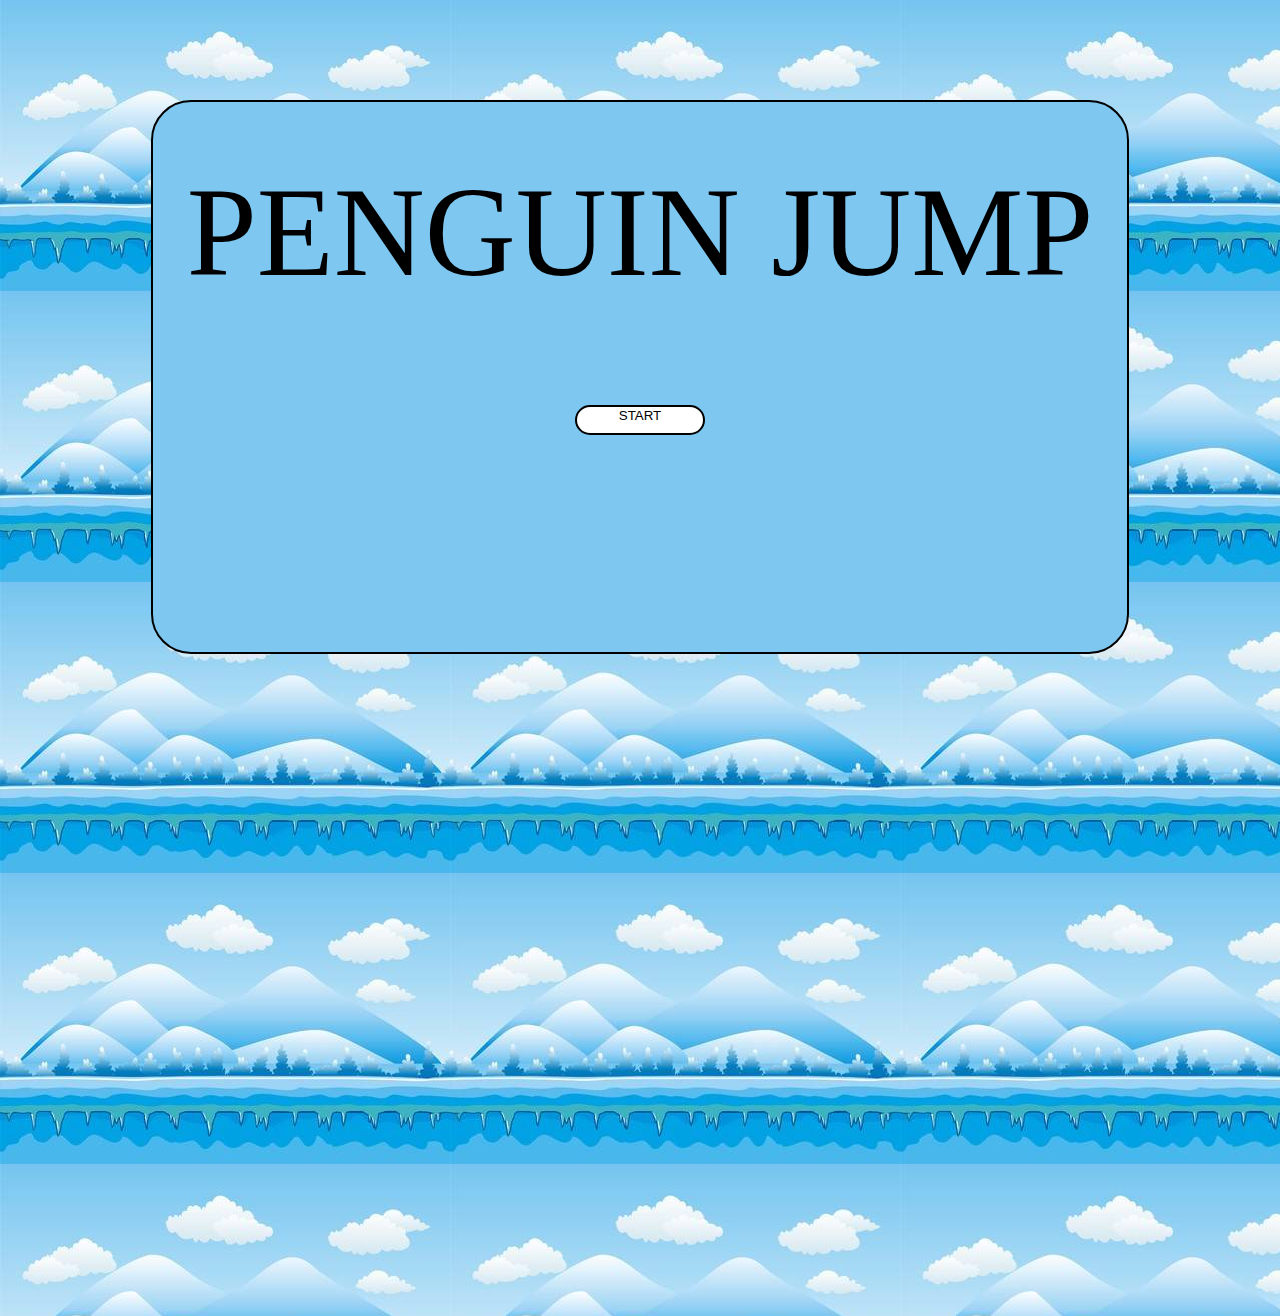
<file: index.html>
<!DOCTYPE html>
<html lang="en">

<head>
    <meta charset="UTF-8">
    <meta name="viewport" content="width=device-width, initial-scale=1.0">
    <meta http-equiv="X-UA-Compatible" content="ie=edge">
    <title>Penguin Jump</title>

    <link rel="stylesheet" href="./css/style.css">
</head>

<body>


    <section class="game-start">

        <p>PENGUIN JUMP</p>
        <button class="start">START</button>


    </section>
    <header>
        <h1>Penguin Jump</h1>
        <div class="scorebox">
            <h2>Score</h2>
            <h3 class="score">0</h3>
        </div>
    </header>
    <div class="general">
        <canvas class="canvas" width="1200" height="550" style=" border: black 2px solid ">

        </canvas>
        <section class="game-end">

            <div class="final-screen-first">
                <!-- <h2>You Win !</h2> -->
                <!-- <img class="win" src="./images/win-screen.png" alt="" /> -->
                <a href="https://harnitks.github.io/Penguin-Jump/"><button class="restart">Play Again</button></a>
            </div>

        </section>

        <section class="game-over">

            <div class="final-screen">
                <!-- <h2>You Loose !</h2> -->
                <!-- <img class="lose" src="./images/lose-screen.png" alt="" /> -->
                <a href="https://harnitks.github.io/Penguin-Jump/"><button class="restart">Play Again</button></a>
            </div>

        </section>
    </div>
    <script src="./js/script.js"></script>
</body>

</html>
</file>
<file: css/style.css>
.game-over {
  position: absolute;
  top: 146px;
  width: 99%;
  height: 550px;
  justify-content: center;
  display: none;
  align-items: center;
}
.game-end {
  position: absolute;
  top: 179px;
  width: 1200px;
  height: 550px;
  justify-content: center;
  display: none;
  align-items: center;
}

.restart {
  border: 2px solid black;
  width: 130px;
  height: 30px;
  background-color: white;
  position: absolute;
  display: flex;
  justify-content: center;
  border-radius: 50px;
}

.lose {
  display: block;
  margin-left: auto;
  margin-right: auto;
  width: 90%;
  border-radius: 9%;
  /* width: 1200px;
  height: 550px; */
}

.win {
  display: block;
  margin-left: auto;
  margin-right: auto;
  width: 90%;
  border-radius: 9%;
  /* width: 1200px;
    height: 550px; */
}

a {
  width: 130px;
  margin-top: 140px;
}

.canvas {
  border-radius: 50px;
  margin-left: 28px;
}

h1 {
  text-align: center;
}

.scorebox {
  display: flex;
  justify-content: center;
  align-items: baseline;
}

h2 {
  margin-right: 20px;
}

body {
  background-image: url("../images/background-image.jpg");
}
.game-start {
  border: 2px solid black;
  width: 77%;
  border-radius: 40px;
  text-align: center;
  height: 550px;
  background-color: #7ec7f0;
  margin: 100px auto;
  display: flex;
  flex-direction: column;
  align-items: center;

  font-family: cursive;
  font-size: 80%;
}

p {
  margin-top: 59px;
  margin-bottom: 0;
  font-size: 126px;
}

.start {
  border: 2px solid black;
  width: 130px;
  height: 30px;
  background-color: white;
  display: flex;
  justify-content: center;
  border-radius: 50px;
  margin-top: 100px;
}

.general {
  display: flex;
  justify-content: center;
}

.final-screen {
  width: 810px;
  height: 500px;
  background-color: black;
  background-image: url("../images/lose-screen.png");
  background-repeat: no-repeat;
  background-size: cover;
  border-radius: 40px;
  display: flex;
  justify-content: center;
  align-items: center;
}

.final-screen-first {
  width: 810px;
  height: 500px;
  background-color: black;
  background-image: url("../images/win-screen.png");
  background-repeat: no-repeat;
  background-size: cover;
  border-radius: 40px;
}

header {
  display: none;
}
</file>
